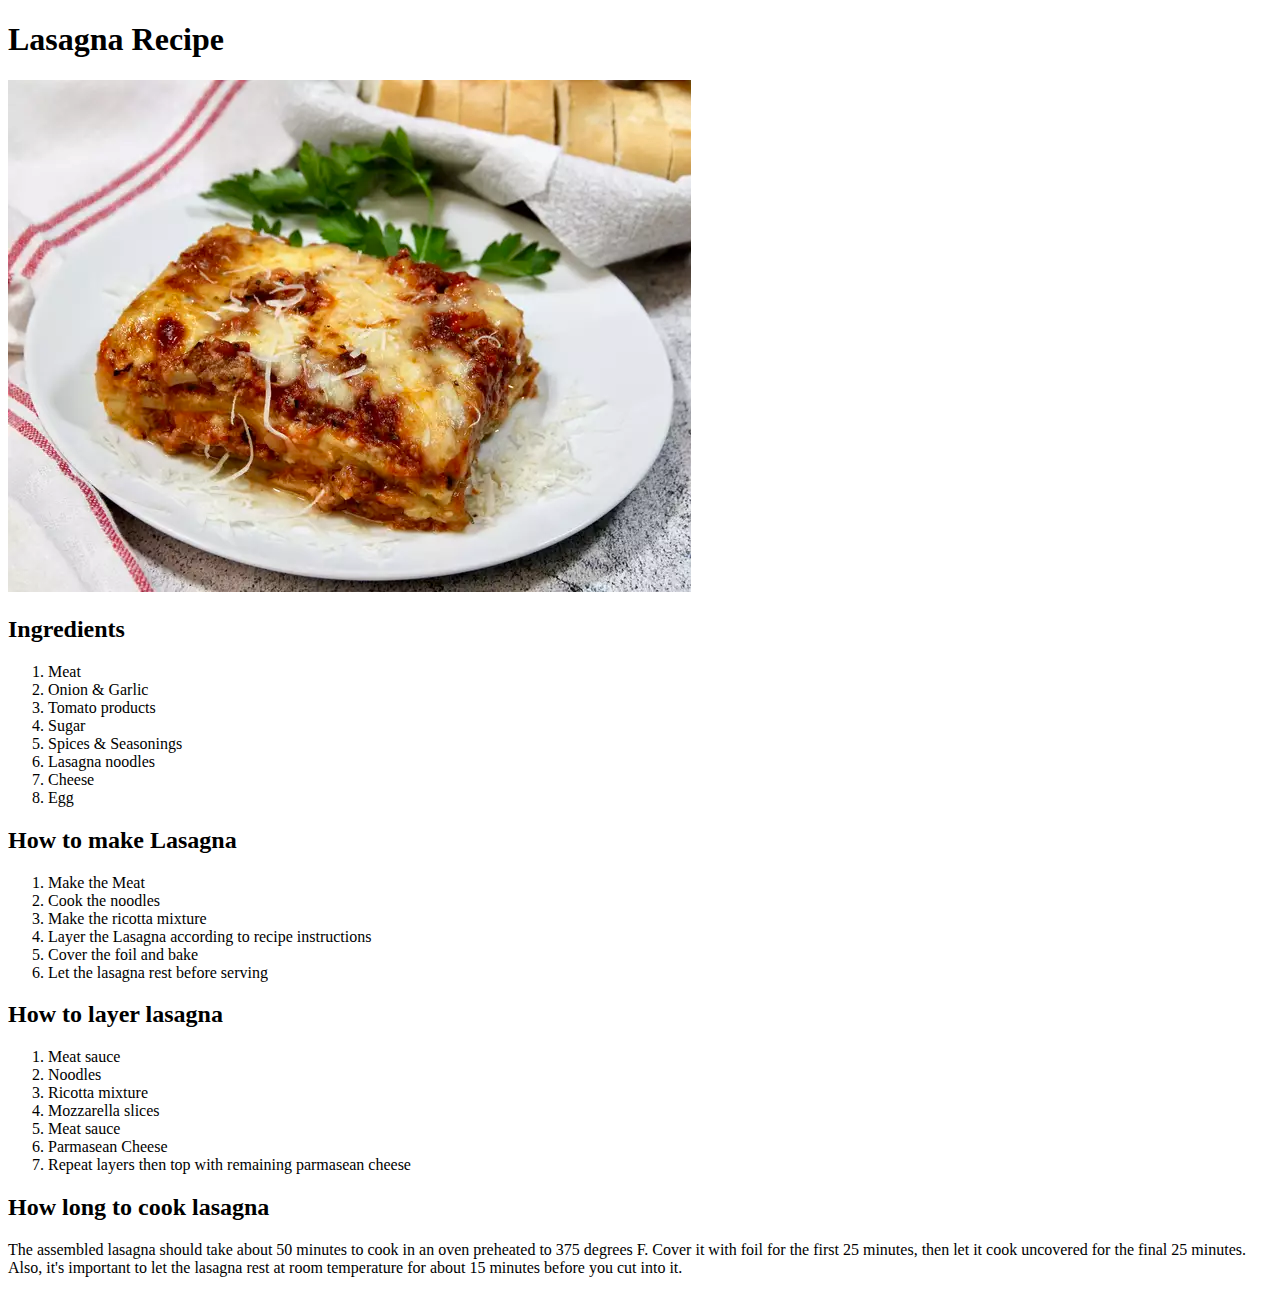
<file: recipes/lasagna.html>
<!DOCTYPE html>
<html lang="en">

<head>
    <meta charset="UTF-8">
    <meta name="viewport" content="width=device-width, initial-scale=1.0">
    <title>Lasagna Recipe</title>
</head>

<body>
    <h1>Lasagna Recipe</h1>
    <img src="/img/lasagna.webp" alt="lasagna">
    <h2>Ingredients</h2>
    <ol>
        <li>Meat</li>
        <li>Onion & Garlic</li>
        <li>Tomato products</li>
        <li>Sugar</li>
        <li>Spices & Seasonings</li>
        <li>Lasagna noodles</li>
        <li>Cheese</li>
        <li>Egg</li>
    </ol>

    <h2>How to make Lasagna</h2>
    <ol>
        <li>Make the Meat</li>
        <li>Cook the noodles</li>
        <li>Make the ricotta mixture</li>
        <li>Layer the Lasagna according to recipe instructions</li>
        <li>Cover the foil and bake</li>
        <li>Let the lasagna rest before serving</li>
    </ol>

    <h2>How to layer lasagna</h2>
    <ol>
        <li>Meat sauce</li>
        <li>Noodles</li>
        <li>Ricotta mixture</li>
        <li>Mozzarella slices</li>
        <li>Meat sauce</li>
        <li>Parmasean Cheese</li>
        <li>Repeat layers then top with remaining parmasean cheese</li>
    </ol>

    <h2>How long to cook lasagna</h2>
    <p>The assembled lasagna should take about 50 minutes to cook in an oven preheated to 375 degrees F. Cover it with
        foil for the first 25 minutes, then let it cook uncovered for the final 25 minutes. Also, it's important to let
        the lasagna rest at room temperature for about 15 minutes before you cut into it.</p>
</body>

</html>
</file>
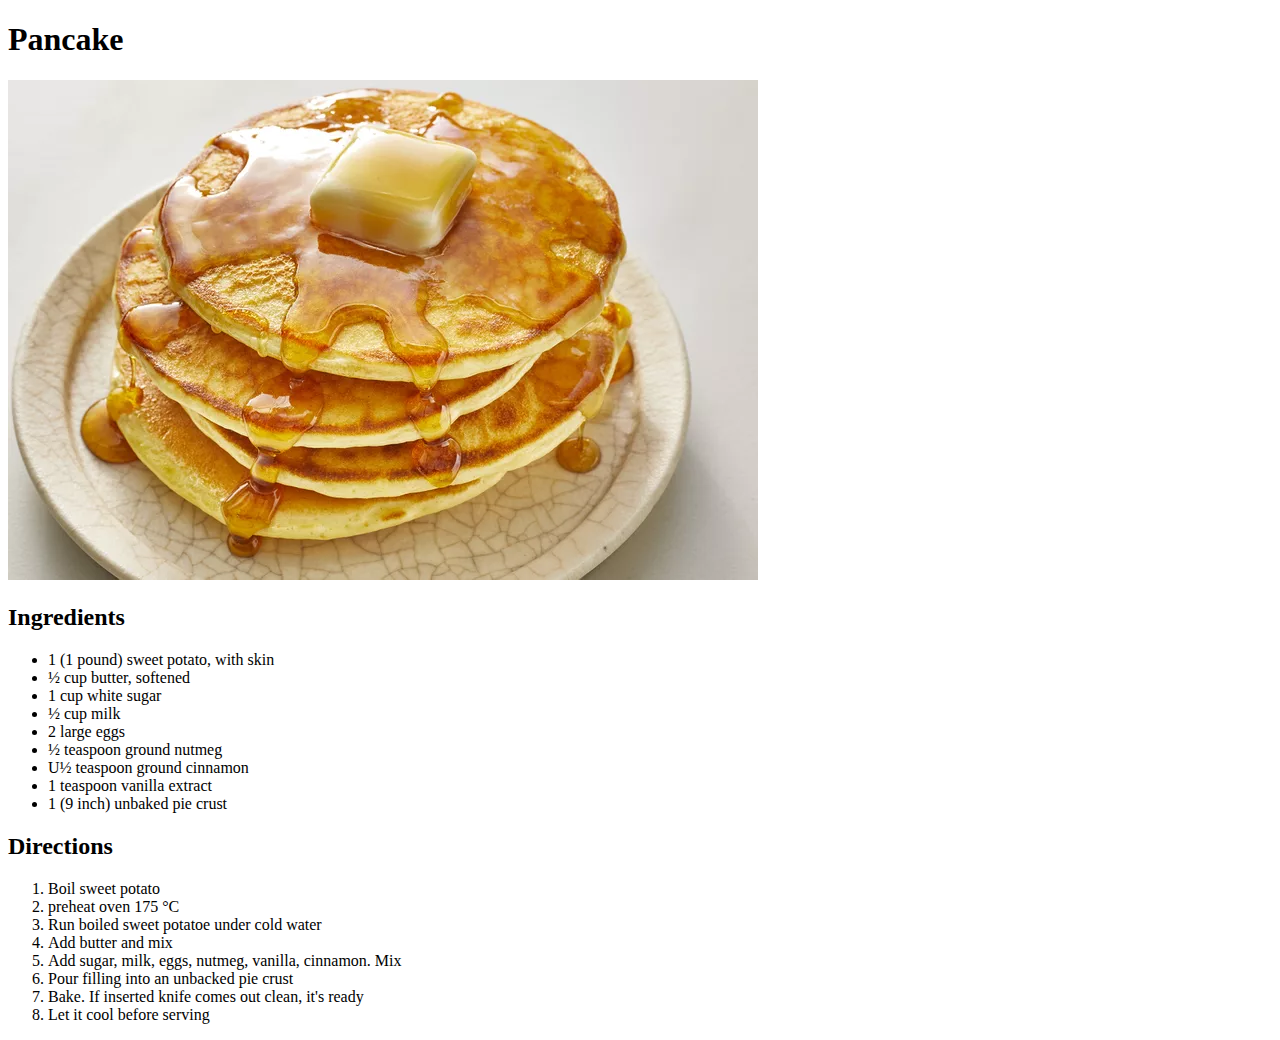
<file: recipes/pancake.html>
<!DOCTYPE html>
<html lang="en">
<head>
    <meta charset="UTF-8">
    <meta name="viewport" content="width=device-width, initial-scale=1.0">
    <title>Pancake</title>
</head>
<body>
    <h1>Pancake</h1>
    <img src="/img/pancake.webp" alt="Pancake">
    <h2>Ingredients</h2>
    <ul>
        <li>1 (1 pound) sweet potato, with skin</li>
        <li>½ cup butter, softened</li>
        <li>1 cup white sugar</li>
        <li>½ cup milk</li>
        <li>2 large eggs</li>
        <li>½ teaspoon ground nutmeg</li>
        <li>U½ teaspoon ground cinnamon</li>
        <li>1 teaspoon vanilla extract</li>
        <li>1 (9 inch) unbaked pie crust</li>
    </ul>
    <h2>Directions</h2>
    <ol>
        <li>Boil sweet potato</li>
        <li>preheat oven 175 °C</li>
        <li>Run boiled sweet potatoe under cold water</li>
        <li>Add butter and mix</li>
        <li>Add sugar, milk, eggs, nutmeg, vanilla, cinnamon. Mix</li>
        <li>Pour filling into an unbacked pie crust</li>
        <li>Bake. If inserted knife comes out clean, it's ready</li>
        <li>Let it cool before serving</li>
    </ol>
</body>
</html>
</file>
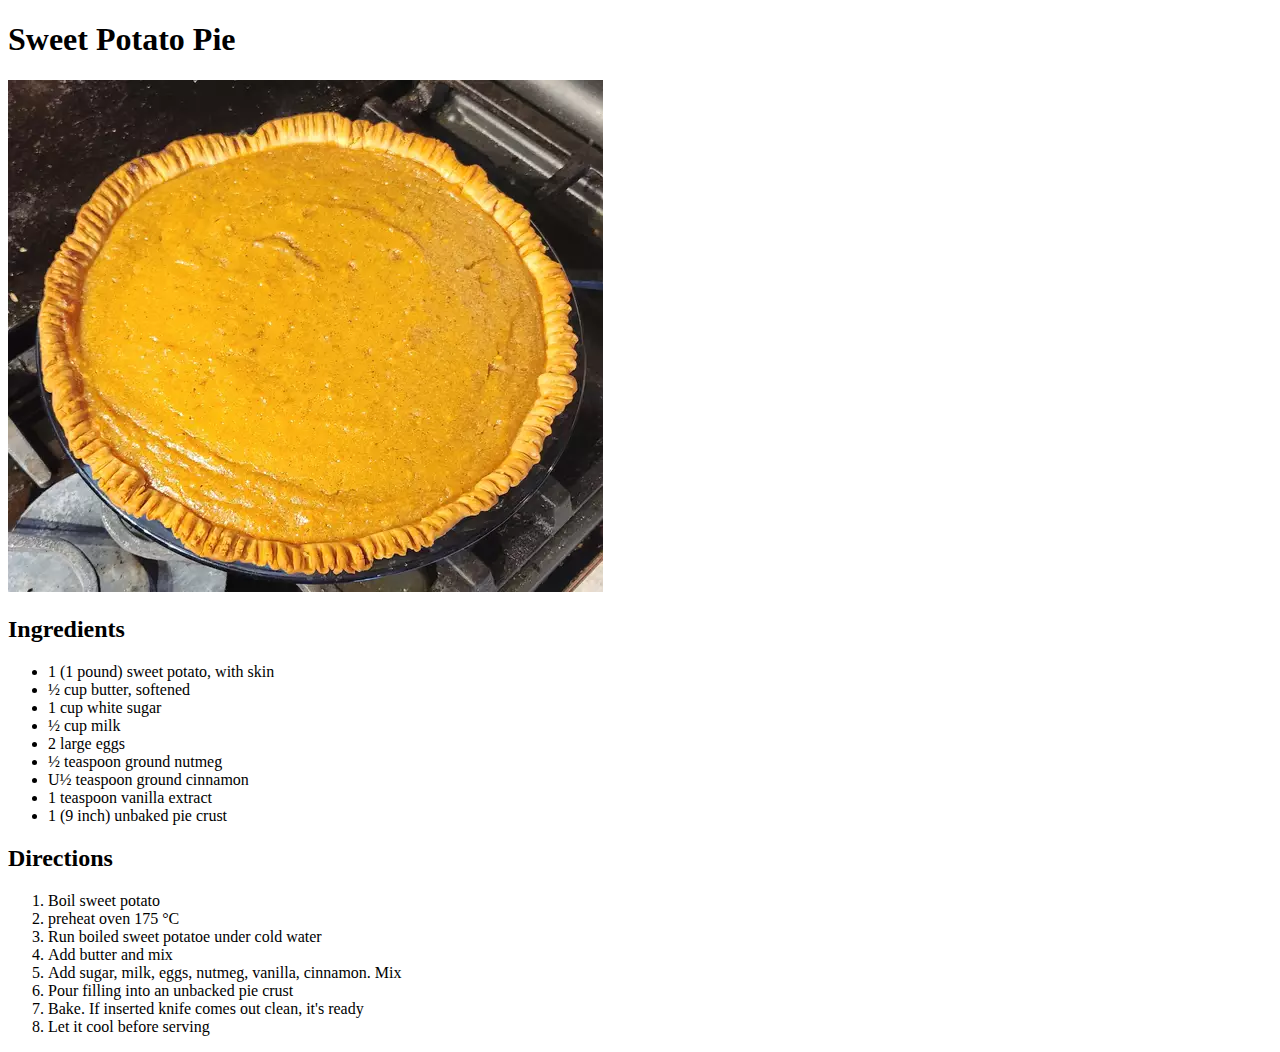
<file: recipes/pie.html>
<!DOCTYPE html>
<html lang="en">
<head>
    <meta charset="UTF-8">
    <meta name="viewport" content="width=device-width, initial-scale=1.0">
    <title>Pie</title>
</head>
<body>
    <h1>Sweet Potato Pie</h1>
    <img src="/img/sweet_potatoe_pie.webp" alt="sweet_potatoe_pie">
    <h2>Ingredients</h2>
    <ul>
        <li>1 (1 pound) sweet potato, with skin</li>
        <li>½ cup butter, softened</li>
        <li>1 cup white sugar</li>
        <li>½ cup milk</li>
        <li>2 large eggs</li>
        <li>½ teaspoon ground nutmeg</li>
        <li>U½ teaspoon ground cinnamon</li>
        <li>1 teaspoon vanilla extract</li>
        <li>1 (9 inch) unbaked pie crust</li>
    </ul>
    <h2>Directions</h2>
    <ol>
        <li>Boil sweet potato</li>
        <li>preheat oven 175 °C</li>
        <li>Run boiled sweet potatoe under cold water</li>
        <li>Add butter and mix</li>
        <li>Add sugar, milk, eggs, nutmeg, vanilla, cinnamon. Mix</li>
        <li>Pour filling into an unbacked pie crust</li>
        <li>Bake. If inserted knife comes out clean, it's ready</li>
        <li>Let it cool before serving</li>
    </ol>
</body>
</html>
</file>
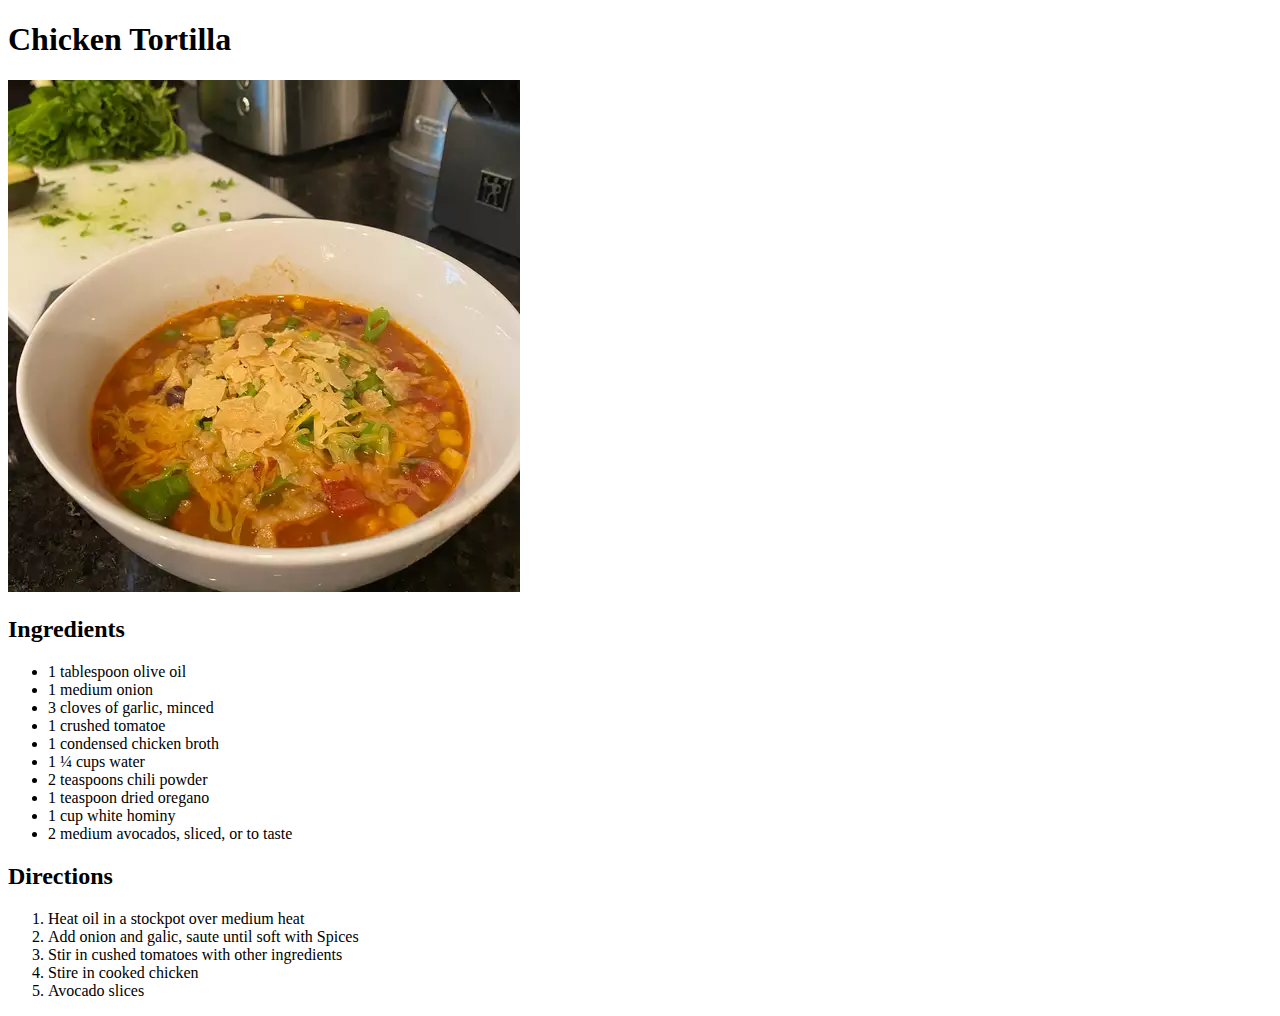
<file: recipes/tortilla.html>
<!DOCTYPE html>
<html lang="en">
<head>
    <meta charset="UTF-8">
    <meta name="viewport" content="width=device-width, initial-scale=1.0">
    <title>Tortilla</title>
</head>
<body>
    <h1>Chicken Tortilla</h1>
    <img src="/img/chicken_tortilla.webp" alt="chicken_tortilla">
    <h2>Ingredients</h2>
    <ul>
        <li>1 tablespoon olive oil</li>
        <li>1 medium onion</li>
        <li>3 cloves of garlic, minced</li>
        <li>1 crushed tomatoe</li>
        <li>1 condensed chicken broth</li>
        <li>1 ¼ cups water</li>
        <li>2 teaspoons chili powder</li>
        <li>1 teaspoon dried oregano</li>
        <li>1 cup white hominy</li>
        <li>2 medium avocados, sliced, or to taste</li>
    </ul>

    <h2>Directions</h2>
    <ol>
        <li>Heat oil in a stockpot over medium heat</li>
        <li>Add onion and galic, saute until soft with Spices</li>
        <li>Stir in cushed tomatoes with other ingredients</li>
        <li>Stire in cooked chicken</li>
        <li>Avocado slices</li>
    </ol>

    
</body>
</html>
</file>
